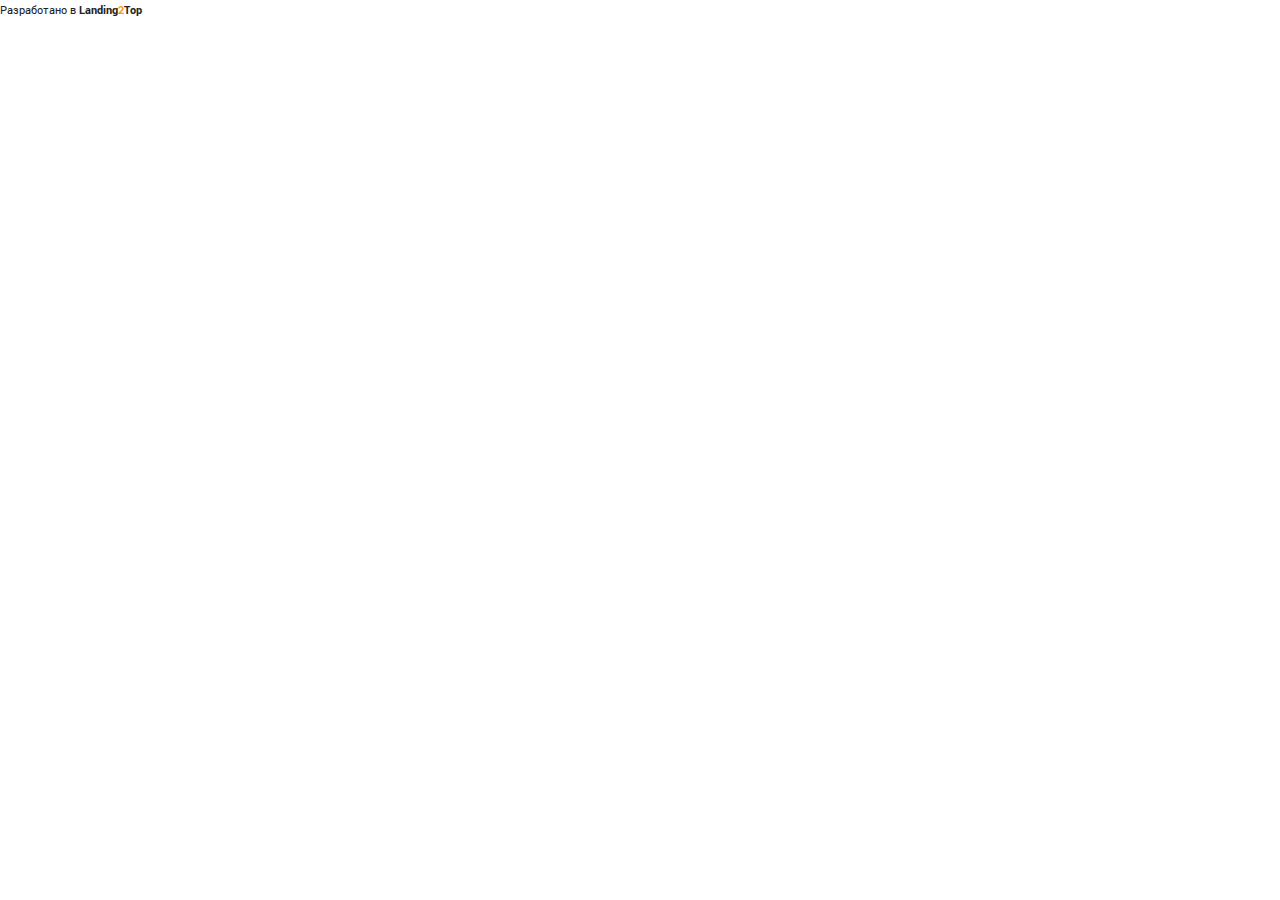
<file: index.html>
<!DOCTYPE html>
<html lang="ru">

<head>
	<meta charset="UTF-8">
	<title>Разработчик - Landing2Top</title>
	<link rel='stylesheet' href='css/main.css'>
	<link rel='stylesheet' href='css/fonts.css'>
</head>

<body>
	<div class="developer developer_dark">Разработано в <a class='logo' href="https://t.me/i942547"
			target="_blank"><span>Landing<span class='accent'>2</span>Top</span></a></div>
</body>

</html>
</file>
<file: css/main.css>
*::-webkit-scrollbar {
    display: none;
}

* {
    scrollbar-width: none;
}

html,
body {
    padding: 0;
    margin: 0;
}

a {
    color: inherit;
    text-decoration: none;
    background-color: transparent;
}

.developer {
    font-size: 11px;
    font-family: 'RobotoRegular', sans-serif;
    display: inline-block;
}

.developer_light {
    color: #fff;
}

.developer_dark {
    color: #222;
}

.logo {
    font-family: 'RobotoBold', sans-serif;
}

.accent {
    color: #f90;
}
</file>
<file: css/fonts.css>
@font-face {
	font-display: auto;
	font-family: RobotoRegular;
	font-style: normal;
	font-weight: 400;
	src: url(../fonts/RobotoRegular/RobotoRegular.eot?#iefix) format("embedded-opentype"),url(../fonts/RobotoRegular/RobotoRegular.woff) format("woff"),url(../fonts/RobotoRegular/RobotoRegular.ttf) format("truetype");
}

@font-face {
	font-display: auto;
	font-family:RobotoBold;
	font-style:normal;
	font-weight:400;
	src:url(../fonts/RobotoBold/RobotoBold.eot?#iefix) format("embedded-opentype"),url(../fonts/RobotoBold/RobotoBold.woff) format("woff"),url(../fonts/RobotoBold/RobotoBold.ttf) format("truetype");
}
</file>
